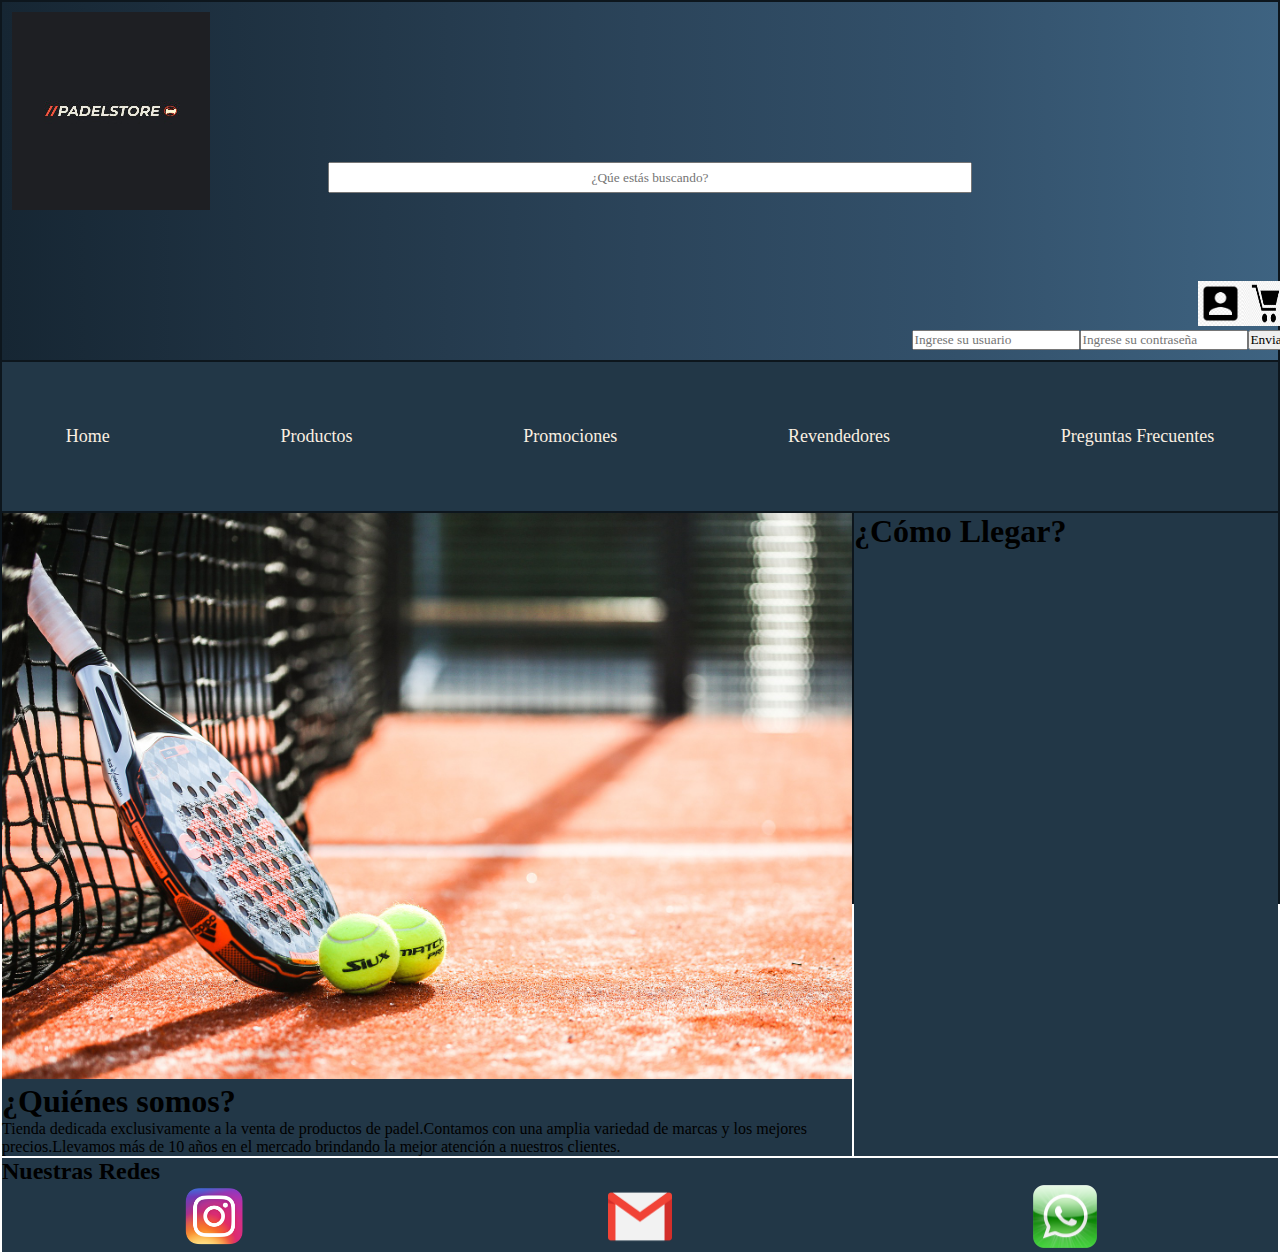
<file: index.html>
<!DOCTYPE html>
<html lang="en">
<head>
    <meta charset="UTF-8">
    <meta http-equiv="X-UA-Compatible" content="IE=edge">
    <meta name="viewport" content="width=device-width, initial-scale=1.0">
    <title>Document</title>
    <link rel="stylesheet" href="main.css">
</head>
<body>
    <div class="main-wrapper">
        <header class="home-header">
            <div class="img-header">
                <img src ="./assets/images/Free_Sample_By_Wix.jpg" alt="logo padelstore" class="imagen-logo">
                <div class="container-forms">
                    <form class="buscador"> 
                        <input type ="text" placeholder="¿Qúe estás buscando?">  
                    </form>
            </div>
                
            <div class="container-login-carrito">
                <div class="img-login">
                    <img src ="./assets/images/logo cuenta.png" alt="imagen login" >
                </div>
                <div class="container-carrito">
                    <a href="checkout.html"><img src="./assets/images/carrito.png" alt="imagen carrito"></a>
                </div>
            </div>    
            <form class="formularios-1">
                <input type="text" placeholder="Ingrese su usuario">    
                <input type="password" placeholder="Ingrese su contraseña">
                <input type="submit" value="Enviar">
            </form>
            </div>    
        </header>

        <nav class="container-nav">
            <div class="nav-div">
                <ul class="enlinea">
                    <li class="listado">
                        <a href="index.html">Home</a>
                    </li>
                    <li class="listado">
                        <a href="pages/productos.html">Productos</a>
                    </li>
                    <li class="listado">
                        <a href="pages/promociones.html">Promociones</a>
                    </li>
                    <li class="listado">
                        <a href="pages/revendedores.html">Revendedores</a>
                    </li>
                    <li class="listado">
                        <a href="pages/preguntas-frecuentes.html">Preguntas Frecuentes</a>
                    </li>
                </ul>
            </div>

        </nav>
        <main>
            <section class="main-container">
                <img src="./assets/images/racket-g247f56a71_1920.jpg" alt=" foto de paleta de padel y pelotas" class="img-home">
            </section>

            <section>
                <div class="desc-div">
                    <h4>¿Quiénes somos?</h4>
                    <p>Tienda dedicada exclusivamente a la venta de productos de padel.Contamos con una amplia variedad de marcas y los mejores precios.Llevamos más de 10 años en el mercado brindando la mejor atención a nuestros clientes.</p>
                </div>  
            </section>
        </main>
        
        <aside>
            <div class="como-llegar-desc">
                <h4>¿Cómo Llegar?</h4>
                <iframe src="https://www.google.com/maps/embed?pb=!1m18!1m12!1m3!1d3284.7156997185552!2d-58.43446664863645!3d-34.58605956397628!2m3!1f0!2f0!3f0!3m2!1i1024!2i768!4f13.1!3m3!1m2!1s0x95bcc945173b3dd7%3A0xe8a347bb55df550c!2sCoderhouse!5e0!3m2!1ses!2sar!4v1648235692488!5m2!1ses!2sar" width="600" height="450" style="border:0;" allowfullscreen="" loading="lazy" referrerpolicy="no-referrer-when-downgrade" ></iframe>
            </div>    
        </aside>

        
        
        <footer class="redes-container">
            
            <h2>Nuestras Redes</h2>
            <ul class="enlinea-2"> 
                    
                <li class="lista-redes">
                    
                    <a href= https://www.instagram.com/coderhouse/ target="_blank" class="enlace-ig"><img src="./assets/images/580b57fcd9996e24bc43c521.png" alt="logo-ig" class="logo-redes"> </a>
                </li>
            
                    
                <li class="lista-redes">
                    
                    <a href="https://mail.google.com/mail/u/0/#inbox?compose=new" target="_blank"> <img src="./assets/images/281769.png" alt="logo-gmail" class="logo-redes"></a>
                </li>
            
                <li class="lista-redes">
                    
                    <a href="https://api.whatsapp.com/send/?phone=5492215137609&text=Hola+Coderhouse%21+C%C3%B3mo+est%C3%A1n%3F+Tengo+una+consulta+sobre&app_absent=0" target="_blank"><img src="./assets/images/whatsapp-logo-png-i4.png" alt="logo-wpp" class="logo-redes"></a>
                </li>
            </ul>
        </footer>      

    </div>
    
</body>
</html>
</file>
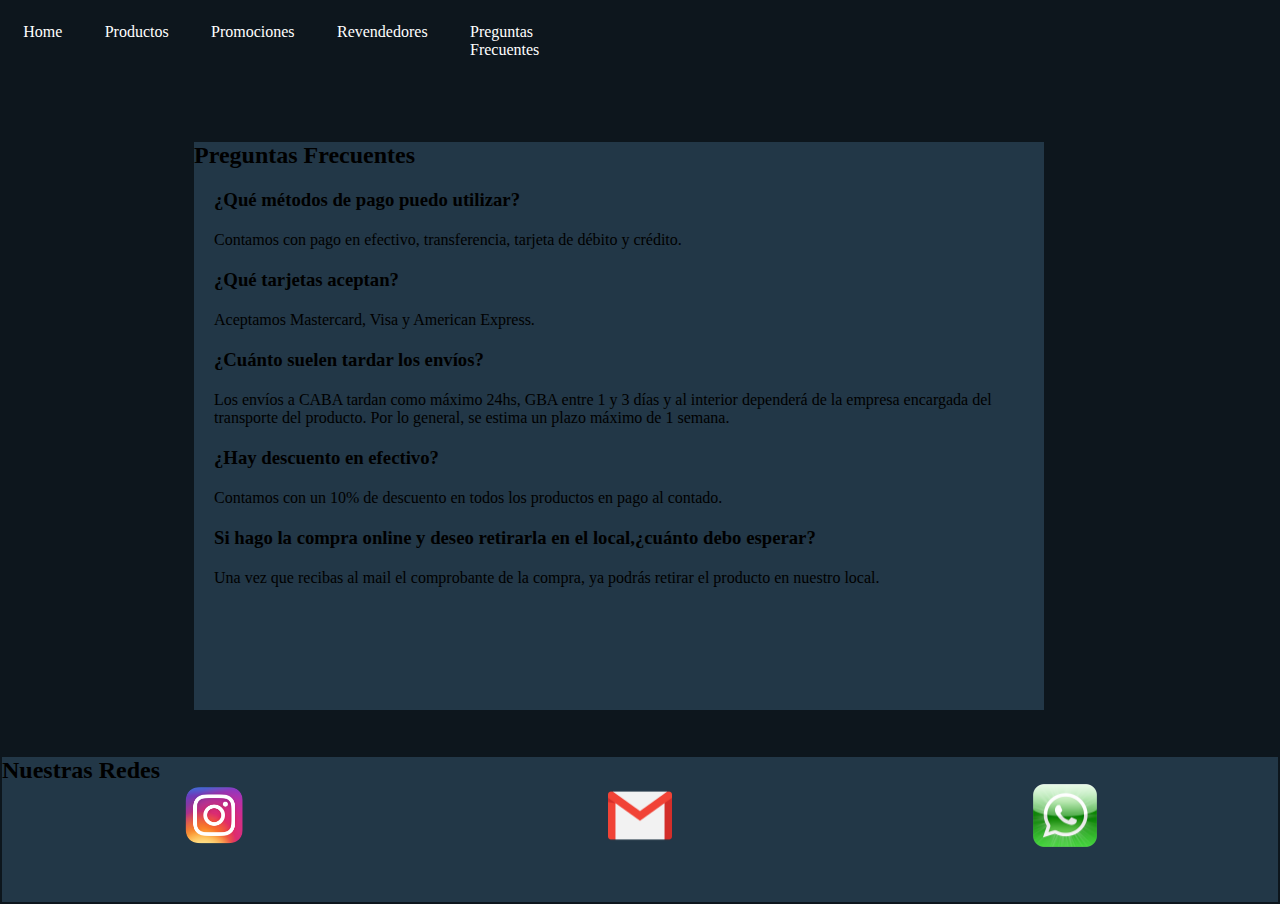
<file: pages/preguntas-frecuentes.html>
<!DOCTYPE html>
<html lang="en">
<head>
    <meta charset="UTF-8">
    <meta http-equiv="X-UA-Compatible" content="IE=edge">
    <meta name="viewport" content="width=device-width, initial-scale=1.0">
    <title>PADELSTORE</title>
    <link rel="stylesheet" href="../main.css">
    
</head>
<body>
    <div class="main-wrapper">
        <nav>
            <div>
                <ul class="enlinea">
                    <li>
                        <a href="../index.html">Home</a>
                    </li>
                    <li>
                        <a href="productos.html">Productos</a>
                    </li>
                    <li>
                        <a href="promociones.html">Promociones</a>
                    </li>
                    <li>
                        <a href="revendedores.html">Revendedores</a>
                    </li>
                    <li>
                        <a href="preguntas-frecuentes.html">Preguntas Frecuentes</a>
                    </li>    
                </ul>

            </div>
        </nav>
        <main class="faq-main-container">
            <section class="faq-container">
                <h2>Preguntas Frecuentes</h2>

                <div class="faq">
                    <h3> ¿Qué métodos de pago puedo utilizar?</h3> 
                    <p>
                        Contamos con pago en efectivo, transferencia, tarjeta de débito y crédito.
                    </p>
                    <h3>¿Qué tarjetas aceptan?</h3>
                    <p>
                        Aceptamos Mastercard, Visa y American Express.
                    </p>
                    <h3>¿Cuánto suelen tardar los envíos?</h3>
                    <p>Los envíos a CABA tardan como máximo 24hs, GBA entre 1 y 3 días y al interior dependerá de la empresa encargada del transporte del producto. Por lo general, se estima un plazo máximo de 1 semana.</p>
                    <h3>¿Hay descuento en efectivo?</h3>
                    <p>
                    Contamos con un 10% de descuento en todos los productos en pago al contado.
                    </p>
                    <h3>Si hago la compra online y deseo retirarla en el local,¿cuánto debo esperar?</h3>
                    <p>
                        Una vez que recibas al mail el comprobante de la compra, ya podrás retirar el producto en nuestro local.
                    </p>

                </div>
            
                    

                
            </section>
        </main>
        <footer class="redes-container">
            
            <h2>Nuestras Redes</h2>
            <ul class="enlinea-2"> 
                    
                <li class="lista-redes">
                    
                    <a href= https://www.instagram.com/coderhouse/ target="_blank" class="enlace-ig"><img src="../assets/images/580b57fcd9996e24bc43c521.png" alt="logo-ig" class="logo-redes"> </a>
                </li>
            
                    
                <li class="lista-redes">
                    
                    <a href="https://mail.google.com/mail/u/0/#inbox?compose=new" target="_blank"> <img src="../assets/images/281769.png" alt="logo-gmail" class="logo-redes"></a>
                </li>
            
            
                <li class="lista-redes">
                    
                    <a href="https://api.whatsapp.com/send/?phone=5492215137609&text=Hola+Coderhouse%21+C%C3%B3mo+est%C3%A1n%3F+Tengo+una+consulta+sobre&app_absent=0" target="_blank"><img src="../assets/images/whatsapp-logo-png-i4.png" alt="logo-wpp" class="logo-redes"></a>
                </li>
            </ul>
        
        </footer>
    </div>    
    
</body>
</html>
</file>
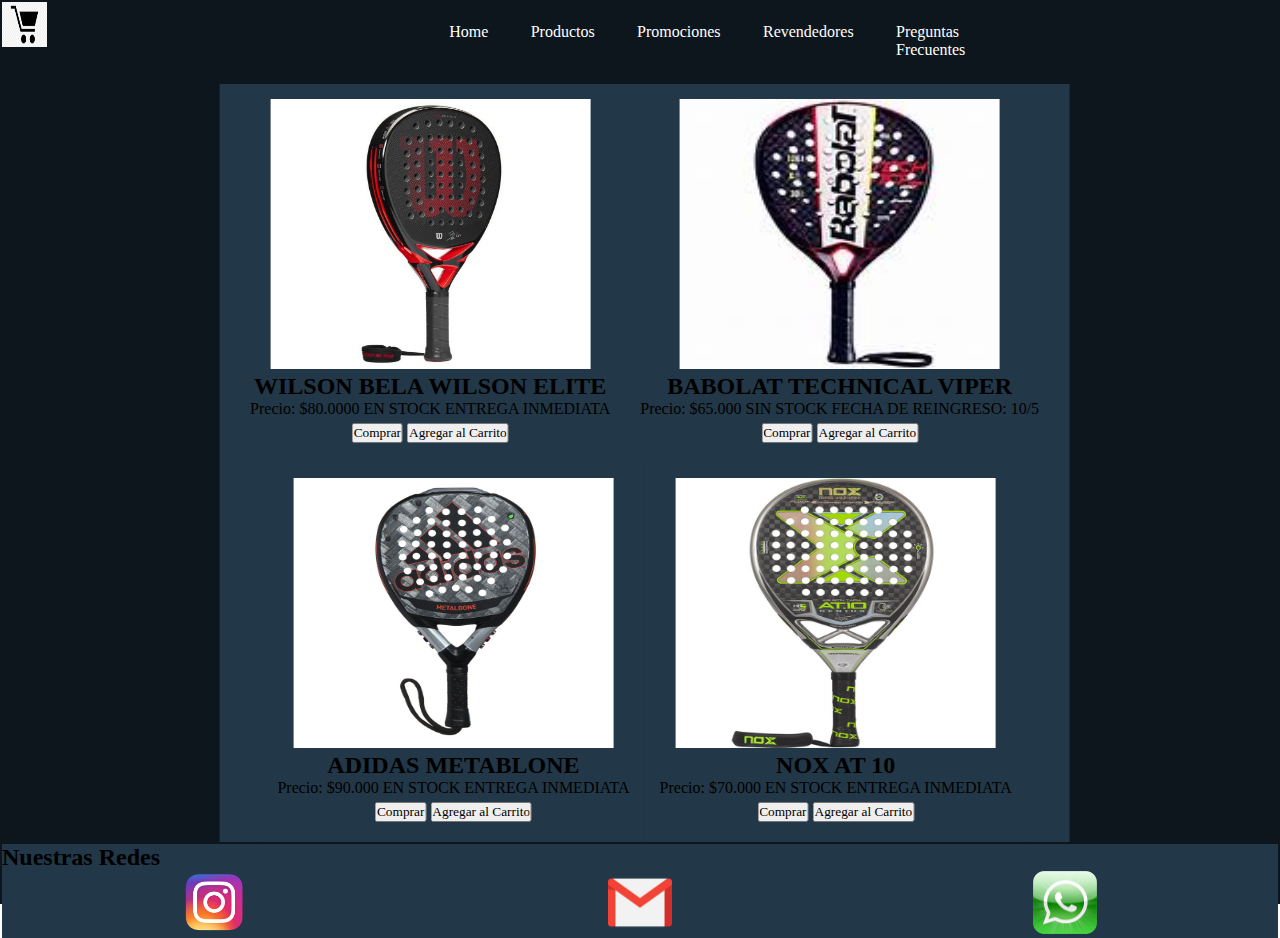
<file: pages/productos.html>
<!DOCTYPE html>
<html lang="en">
<head>
    <meta charset="UTF-8">
    <meta http-equiv="X-UA-Compatible" content="IE=edge">
    <meta name="viewport" content="width=device-width, initial-scale=1.0">
    <title>PADELSTORE</title>
    <link rel="stylesheet" href="../main.css">
</head>
<body>
    <div class="main-wrapper">
        <header>
            <div class="container-carrito">
                <a href="checkout.html"><img src="../assets/images/carrito.png" alt="imagen carrito"></a>
                
            </div>
        </header>
        <nav>
            <div>
                <ul class="enlinea">
                    <li>
                        <a href="../index.html">Home</a>
                    </li>
                    <li>
                        <a href="productos.html">Productos</a>
                    </li>
                    <li>
                        <a href="promociones.html">Promociones</a>
                    </li>
                    <li>
                        <a href="revendedores.html">Revendedores</a>
                    </li>
                    <li>
                        <a href="preguntas-frecuentes.html">Preguntas Frecuentes</a>
                    </li>    
                </ul>
            </div>
            
        </nav>

        <main class="container-main">
            <section class="container-paletas">
                <div class="paletas">
                    <img src="../assets/images/wilson-bela-elite.jpg" alt="paleta wilson bela" class="paletas-foto">
                    <h2 class="titulo-paletas">WILSON BELA WILSON ELITE</h2>
                    <p class=>
                        Precio: $80.0000
                        EN STOCK
                        ENTREGA INMEDIATA
                    </p>
                    <form>
                        <input type="submit" value="Comprar">
                        <input type="submit" value="Agregar al Carrito">            

                    </form>   
                </div>    
            
                <div class="paletas">
                    <img src="../assets/images/babolat.jpg" alt="paleta babolat technical viper" class="paletas-foto">
                    <h2>BABOLAT TECHNICAL VIPER</h2>    
                    <p>
                    Precio: $65.000
                    SIN STOCK
                    FECHA DE REINGRESO: 10/5
                    </p>
                    <form>
                        <input type="submit" value="Comprar">
                        <input type="submit" value="Agregar al Carrito">            

                    </form>  
                </div>

            
                <div class="paletas">
                    <img src="../assets/images/adidas-metalbone-2021.jpg" alt=" paleta adidas metablone 2021" class="paletas-foto">
                    <h2>ADIDAS METABLONE</h2>
                    <p>
                    Precio: $90.000
                    EN STOCK
                    ENTREGA INMEDIATA
                    </p>
                    <form>
                        <input type="submit" value="Comprar">
                        <input type="submit" value="Agregar al Carrito">            
                    </form>  
                </div>

                <div class="paletas">
                    <img src="../assets/images/pala-nox-at10-genius-arena.jpg" alt="paleta nox at 10" class="paletas-foto">
                    <h2>NOX AT 10 </h2>
                    <p>
                        Precio: $70.000
                        EN STOCK
                        ENTREGA INMEDIATA
                    </p>        
                    <form>
                        <input type="submit" value="Comprar">
                        <input type="submit" value="Agregar al Carrito">            

                    </form>   
                </div>
            </section>     
        </main>
        <footer class="redes-container">
            
            <h2>Nuestras Redes</h2>
            <ul class="enlinea-2"> 
                    
                <li class="lista-redes">
                    
                    <a href= https://www.instagram.com/coderhouse/ target="_blank" class="enlace-ig"><img src="../assets/images/580b57fcd9996e24bc43c521.png" alt="logo-ig" class="logo-redes"> </a>
                </li>
            
                    
                <li class="lista-redes">
                    
                    <a href="https://mail.google.com/mail/u/0/#inbox?compose=new" target="_blank"> <img src="../assets/images/281769.png" alt="logo-gmail" class="logo-redes"></a>
                </li>
            
            
                <li class="lista-redes">
                    
                    <a href="https://api.whatsapp.com/send/?phone=5492215137609&text=Hola+Coderhouse%21+C%C3%B3mo+est%C3%A1n%3F+Tengo+una+consulta+sobre&app_absent=0" target="_blank"><img src="../assets/images/whatsapp-logo-png-i4.png" alt="logo-wpp" class="logo-redes"></a>
                </li>
            </ul>
        
        </footer>
    </div>
    
</body>
</html>
</file>
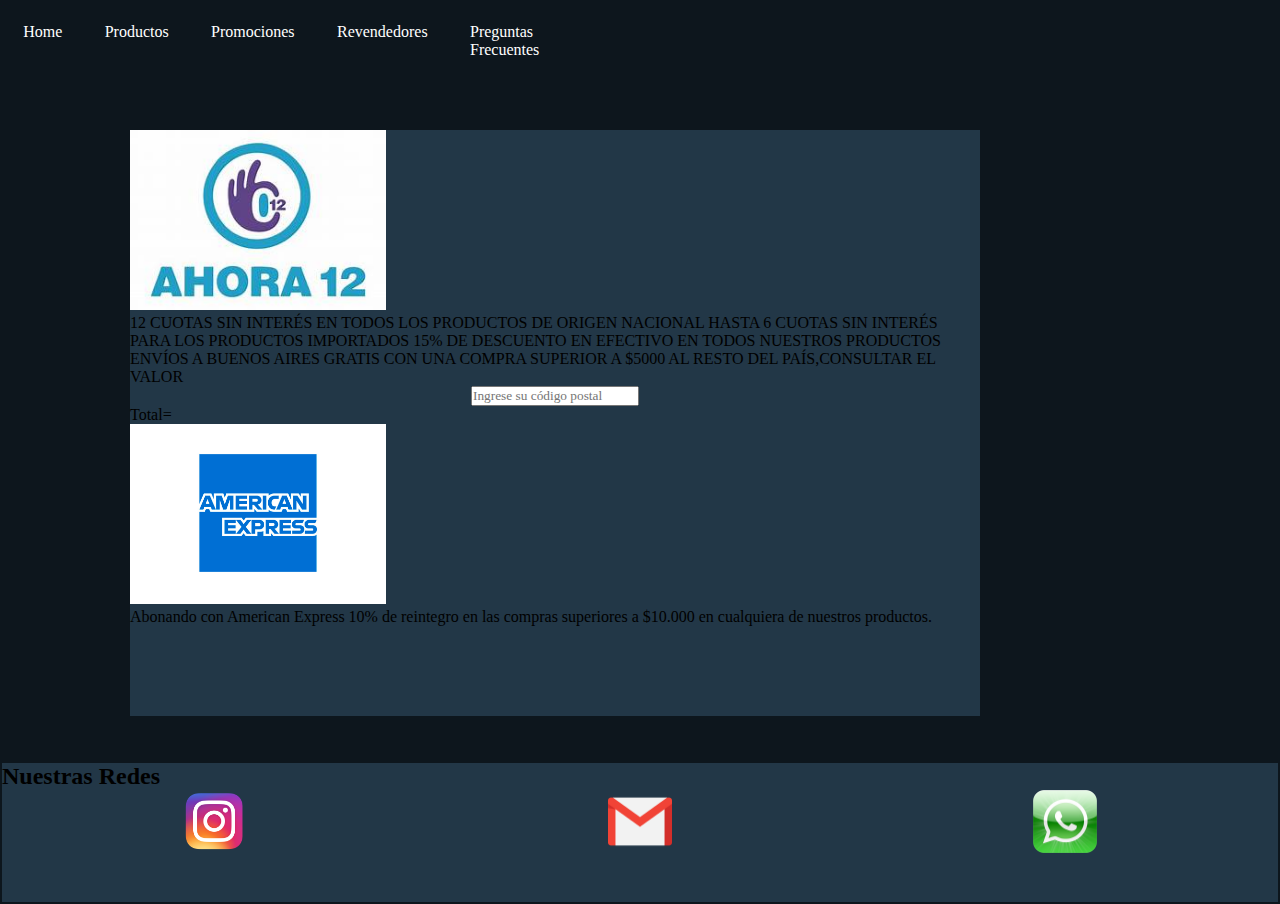
<file: pages/promociones.html>
<!DOCTYPE html>
<html lang="en">
<head>
    <meta charset="UTF-8">
    <meta http-equiv="X-UA-Compatible" content="IE=edge">
    <meta name="viewport" content="width=device-width, initial-scale=1.0">
    <title>PADELSTORE</title>
    <link rel="stylesheet" href="../main.css">
</head>
<body>
    <div class="main-wrapper">
        <nav>
            <div>
                <ul class="enlinea">
                    <li>
                        <a href="../index.html">Home</a>
                    </li>
                    <li>
                        <a href="productos.html">Productos</a>
                    </li>
                    <li>
                        <a href="promociones.html">Promociones</a>
                    </li>
                    <li>
                        <a href="revendedores.html">Revendedores</a>
                    </li>
                    <li>
                        <a href="preguntas-frecuentes.html">Preguntas Frecuentes</a>
                    </li>    
                </ul>
            </div>   
        </nav>
        <main class="main-container-promo">
            <section class="promo-container">
                <div class="promo-div">
                    <img src="../assets/images/ahora12.jpg" alt="logo ahora 12 " class="imagen-promocion">
                    <p>
                        12 CUOTAS SIN INTERÉS EN TODOS LOS PRODUCTOS DE ORIGEN NACIONAL
                        HASTA 6 CUOTAS SIN INTERÉS PARA LOS PRODUCTOS IMPORTADOS
                        15% DE DESCUENTO EN EFECTIVO EN TODOS NUESTROS PRODUCTOS
                    </p>
                    <p>
                    ENVÍOS A BUENOS AIRES GRATIS CON UNA COMPRA SUPERIOR A $5000
                    AL RESTO DEL PAÍS,CONSULTAR EL VALOR
                    </p>
                    <form>
                        <input type="text" placeholder="Ingrese su código postal">
                    </form>
                    <span>Total=</span>  
                </div>

                <div class="promo-div">
                    <img src="../assets/images/logo_amex_portada.jpg" alt="logo amex" class="imagen-promocion"> 
                    <p>
                        Abonando con American Express 10% de reintegro en las compras superiores a $10.000 en cualquiera de nuestros productos.
                    </p>
                </div>  
            </section>
        </main>

        <footer class="redes-container">
            
            <h2>Nuestras Redes</h2>
            <ul class="enlinea-2"> 
                    
                <li class="lista-redes">
                    
                    <a href= https://www.instagram.com/coderhouse/ target="_blank" class="enlace-ig"><img src="../assets/images/580b57fcd9996e24bc43c521.png" alt="logo-ig" class="logo-redes"> </a>
                </li>
            
                    
                <li class="lista-redes">
                    
                    <a href="https://mail.google.com/mail/u/0/#inbox?compose=new" target="_blank"> <img src="../assets/images/281769.png" alt="logo-gmail" class="logo-redes"></a>
                </li>
            
            
                <li class="lista-redes">
                    
                    <a href="https://api.whatsapp.com/send/?phone=5492215137609&text=Hola+Coderhouse%21+C%C3%B3mo+est%C3%A1n%3F+Tengo+una+consulta+sobre&app_absent=0" target="_blank"><img src="../assets/images/whatsapp-logo-png-i4.png" alt="logo-wpp" class="logo-redes"></a>
                </li>
            </ul>
        
        </footer>
    </div>
    
</body>
</html>
</file>
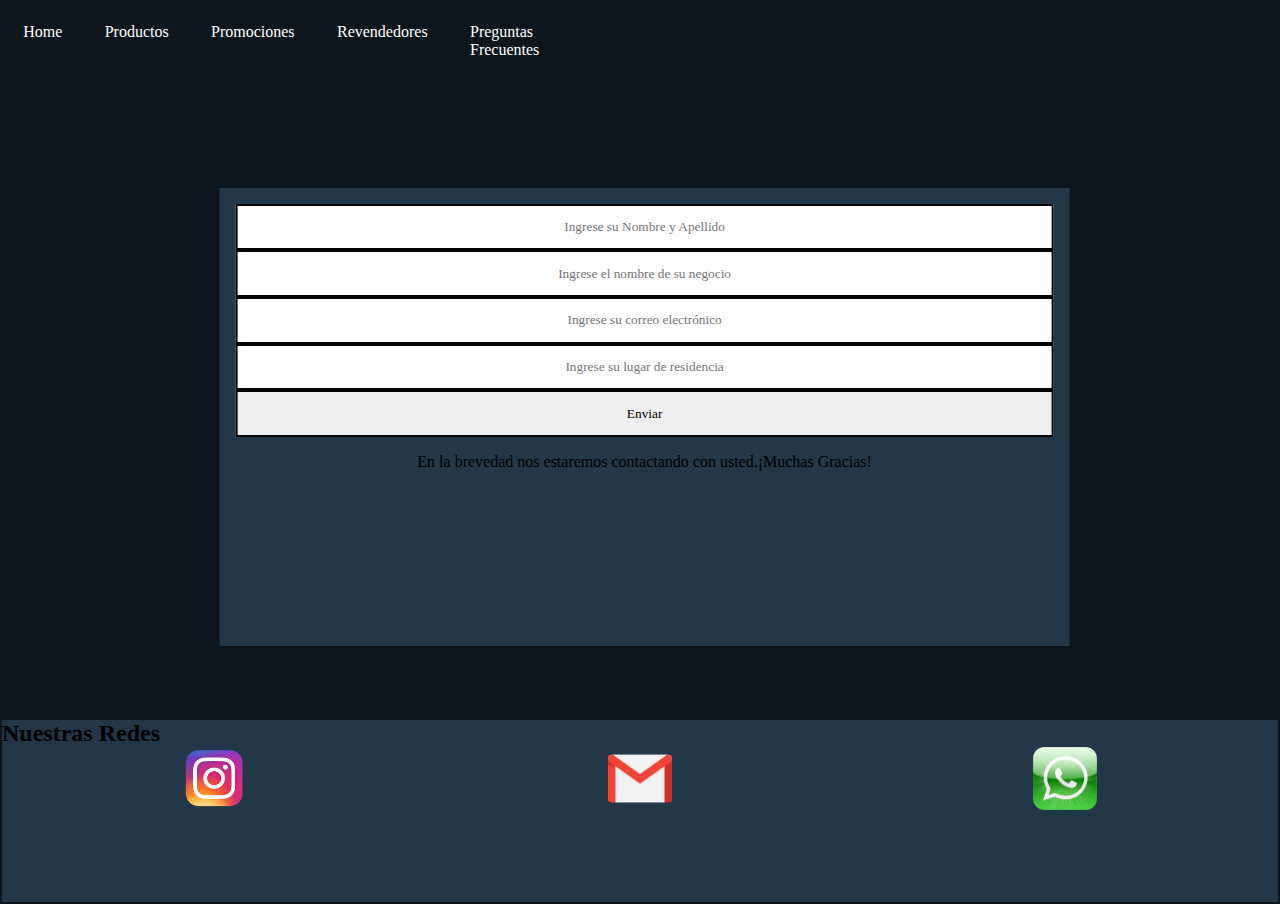
<file: pages/revendedores.html>
<!DOCTYPE html>
<html lang="en">
<head>
    <meta charset="UTF-8">
    <meta http-equiv="X-UA-Compatible" content="IE=edge">
    <meta name="viewport" content="width=device-width, initial-scale=1.0">
    <title>PADELSTORE</title>
    <link rel="stylesheet" href="../main.css">
</head>
<body>
    <div class="main-wrapper">
        <nav>
            <div>
                <ul class="enlinea">
                    <li>
                        <a href="../index.html">Home</a>
                    </li>
                    <li>
                        <a href="productos.html">Productos</a>
                    </li>
                    <li>
                        <a href="promociones.html">Promociones</a>
                    </li>
                    <li>
                        <a href="revendedores.html">Revendedores</a>
                    </li>
                    <li>
                        <a href="preguntas-frecuentes.html">Preguntas Frecuentes</a>
                    </li>    
                </ul>
            
            </div>
        </nav>
        <main class="revendedores-container">
            <section>
                <form class="forms-revendedores">
                    <input type="text" placeholder="Ingrese su Nombre y Apellido">
                    <input type="text" placeholder="Ingrese el nombre de su negocio">
                    <input type="text" placeholder="Ingrese su correo electrónico">
                    <input type="text" placeholder="Ingrese su lugar de residencia">
                    <input type="submit" value="Enviar"> 
                </form> 
            </section>
            
            <section>
                <div>
                    <p class="revendedores-text">En la brevedad nos estaremos contactando con usted.¡Muchas Gracias!</p>
                </div>
            </section>
        </main>

        <footer class="redes-container">
            
            <h2>Nuestras Redes</h2>
            <ul class="enlinea-2"> 
                    
                <li class="lista-redes">
                    
                    <a href= https://www.instagram.com/coderhouse/ target="_blank" class="enlace-ig"><img src="../assets/images/580b57fcd9996e24bc43c521.png" alt="logo-ig" class="logo-redes"> </a>
                </li>
            
                    
                <li class="lista-redes">
                    
                    <a href="https://mail.google.com/mail/u/0/#inbox?compose=new" target="_blank"> <img src="../assets/images/281769.png" alt="logo-gmail" class="logo-redes"></a>
                </li>
            
            
                <li class="lista-redes">
                    
                    <a href="https://api.whatsapp.com/send/?phone=5492215137609&text=Hola+Coderhouse%21+C%C3%B3mo+est%C3%A1n%3F+Tengo+una+consulta+sobre&app_absent=0" target="_blank"><img src="../assets/images/whatsapp-logo-png-i4.png" alt="logo-wpp" class="logo-redes"></a>
                </li>
            </ul>
        
        </footer>
    </div>    
</body>
</html>
</file>
<file: main.css>
*{

	margin: 0;

	padding: 0;

	list-style: none;

	text-decoration: none;

	

	outline: none;

    font-family:'Times New Roman', Times, serif;


}
@media screen and (min-width: 0px){

    .main-wrapper{
    display: grid;
    grid-template-areas: 
    "header"
    "nav" 
    "main" 
    "aside"
    "footer" 
    ;
    row-gap: 0.5vh;
    background-color: #0d151b;
    padding: 5px;



}
    .home-header{
        grid-area: header;
        background-color: #1b242b;
    
        

    }
    .img-header{
        text-align:center;
    }
    .container-nav{
        grid-area: nav;
        background-color:#1b242b ;
        
        

    }
    main{
        grid-area: main;
    
    }
    aside{
        grid-area: aside;
    
    }
    footer{
        grid-area: footer;
    }
    .redes-container{
        grid-area: footer;
    }
    .img-login img{
        height: 20px;
        width: 20px
    }
    .container-carrito img{
        height: 20px;
        width: 20px
    }
    .container-login-carrito{
        display: flex;
        justify-content: flex-end;
        
    }
    .nav-div{
        text-align: center;
    }

    .main-container img{
        width: 100%;

    }
    .como-llegar-desc iframe{
        width: 100%;
    }
    .logo-redes{
        height: 7vh;
        width: 10vw;
    }
    .enlinea-2{
        display: flex;
        justify-content: space-around;
    }
    .formularios-1{
        display: flex;
        justify-content: space-around;
    }
    .forms-revendedores{
        display: flex;
        flex-direction: column;
        justify-content: center;
        padding: 1em;


    }
    .forms-revendedores input{
        padding: 1em;
        text-align: center;
        border: solid black 2px;
    }
    .revendedores-text{
        text-align: center;
        justify-content: space-around;
    }
    .container-paletas{
    display:flex;
    flex-direction: row;
    flex-wrap: wrap;
    justify-content: center;
    border: solid 2 px black;

    }

    .paletas{
        background-color: #0d151b;
        padding: 15px;
        text-align: center;   

    }
    .paletas form{
        background-color: aquamarine;
        padding: 5px;
    }
    .paletas p{
        background-color: aquamarine;

    }
    .paletas h2{
        background-color: aquamarine;
    }
    .paletas-foto{
        width: 100%;
    }
    li a{
        color: white;
    }
    .faq{
        padding: 10px;
    }
    .faq h3{
        padding: 10px;
    }
    .faq p{
        padding:10px
    }    
}

@media screen and (min-width: 1024px){
    .main-wrapper{
        display: grid;
        grid-template-columns: repeat(3, 1fr);
        grid-template-rows: repeat(2, 1/2fr) repeat(3, 1fr);
        grid-column-gap: 2px;
        grid-row-gap: 2px;   
        background-color: #0d161d;
        height: 100vh;
        padding: 2px
    
    }
   

    .home-header{
        grid-area:  1 / 1 / 2 / 4;
        background-image: linear-gradient(to right, #162633,#213546,#2b445a ,#33516b, #3e6381 );
        width: 100%;
        
        
    
    }
    .img-header{
        padding:10px;
        text-align: left;
        width: 100%;
    }
    .buscador{
        display: flex;
        justify-content: center;
        border: #1b242b;
        transform: translateY(-70px);
    
    }
    .buscador input{
        width: 50vw;
        height: 3vh;
        text-align: center;
    }
    .container-forms{
        padding: 2vh;
    }

    .container-nav{
        grid-area:   2 / 1 / 3 / 4;
        background-color:#223747 ;
        width: 100%;
        
    
    }
    main{
        grid-area:  3 / 1 / 5 / 3;
        background-color:#223747;
        
    }    
    aside{
        grid-area:  3 / 3 / 5 / 4 ;
        background-color: #223747;
        ;
        
    }
    
    .redes-container{
        grid-area: 5 / 1 / 6 / 4;
        background-color: #223747;
        
    }
    .img-login img{
        height: 5vh;
        width: 5vh
    }
    .container-carrito img{
        height: 5vh;
        width: 5vh
    }
    .container-login-carrito{
        display: flex;
        justify-content: flex-end;
        
    }
    .nav-div{
        text-align: center;
    }
    
    .main-container img{
        width: 100%;
    
    }
    .como-llegar-desc iframe{
        width: 100%;
    }
    .logo-redes{
        height: 7vh;
        width: 5vw;
    }
    .enlinea-2{
        display: flex;
        justify-content: space-around;
        ;
    }
    .formularios-1{
        display: flex;
        justify-content: flex-end;
    }
    .enlinea{
        display: flex;
        justify-content: space-between;
    }
    .enlinea li{
        padding: 5%;
    }
    
    
    .container-main{
        display: flex;
        justify-content: center;
        transform: translateX(17vw);
    }
    .container-paletas{
        display:flex;
        flex-direction: row;
        flex-wrap: wrap;
        justify-content: center;
        border: solid 2 px black;
        
        
    
    }
        
    .paletas{
        background-color: #223747;
        padding: 15px;
        text-align: center;
    
        
    }
    .paletas form{
        background-color: #223747;
        padding: 5px;
    }
    .paletas p{
        background-color: #223747;

    }
    .paletas h2{
        background-color: #223747;
    }
    .paletas-foto{
        height:30vh;
        width: 25vw;
    }
    .listado a{
        font-size: large;
        color: rgb(250, 239, 225);
    }
    .como-llegar-desc{
        background-color:#223747 ;
    }
    .como-llegar-desc h4{
        font-size: 2rem;
    }
    .desc-div h4{
        font-size: 2rem;

    }
    .main-container-promo{
        transform: translate(10vw,-5vh);
    }
    .main-container-promo form{
        text-align: center;
    }
    .imagen-promocion{
        height: 20vh;
        width: 20vw;
    }
    .revendedores-container{
        transform: translate(17vw,-8vh);
    
    }
    .des-div p{
        font-size: 1rem
    }
    
    .faq-main-container{
        transform: translate(15vw,-5vh);
    }
    .imagen-logo{
        animation-name: movimiento;
        animation-iteration-count:initial;
        animation-timing-function: ease-in-out;
        animation-duration: 4s;
        animation-delay: 0.5s;

    }

    @keyframes movimiento {
        0%{
            width: 80px;
            transform:translateX(50px)
        }
        25%{
            width: 130px;
            transform: translateY(20px);
        }
        75%{
            width: 95px;
            transform: rotate(180deg);
        }
        100%{
            width: 150px;
            transform: rotate(360deg);
        }

    }
    .forms-revendedores{
        display: flex;
        flex-direction: column;
        justify-content: center;
        padding: 1em;
}   }
</file>
